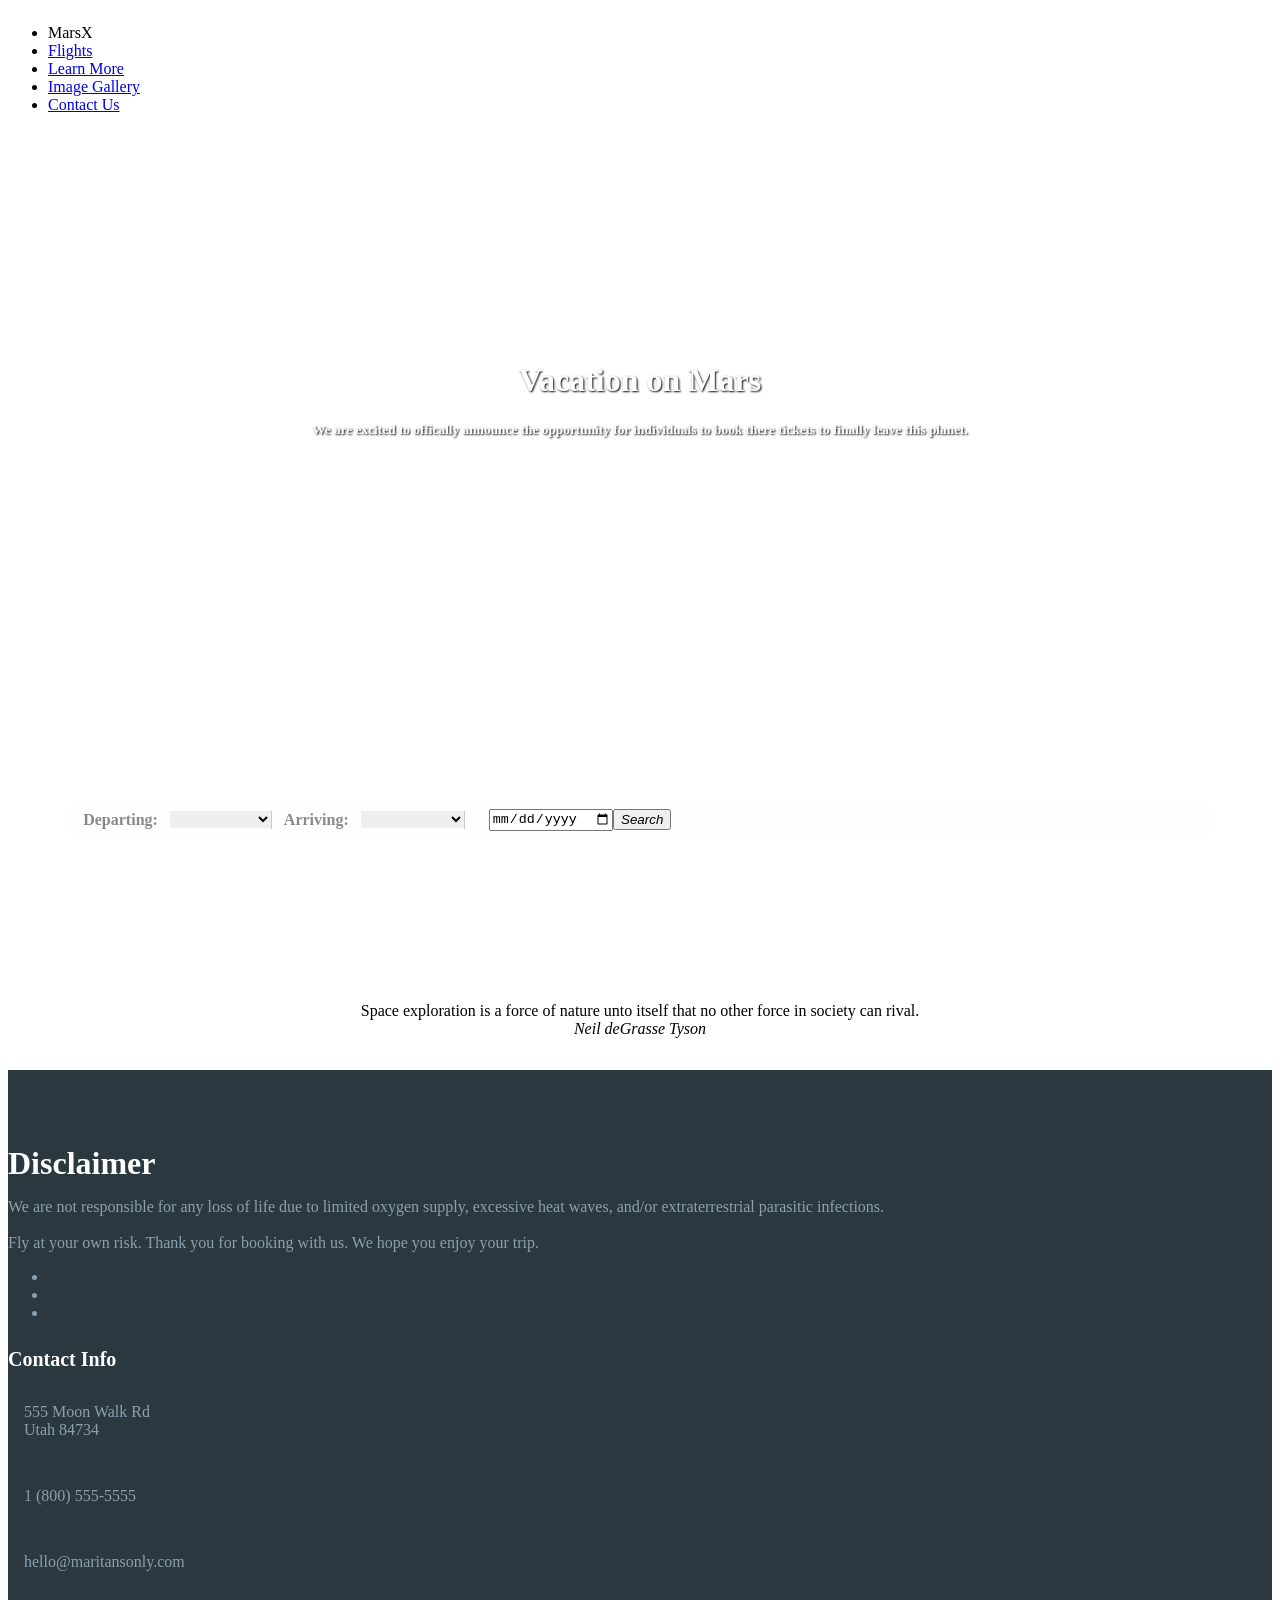
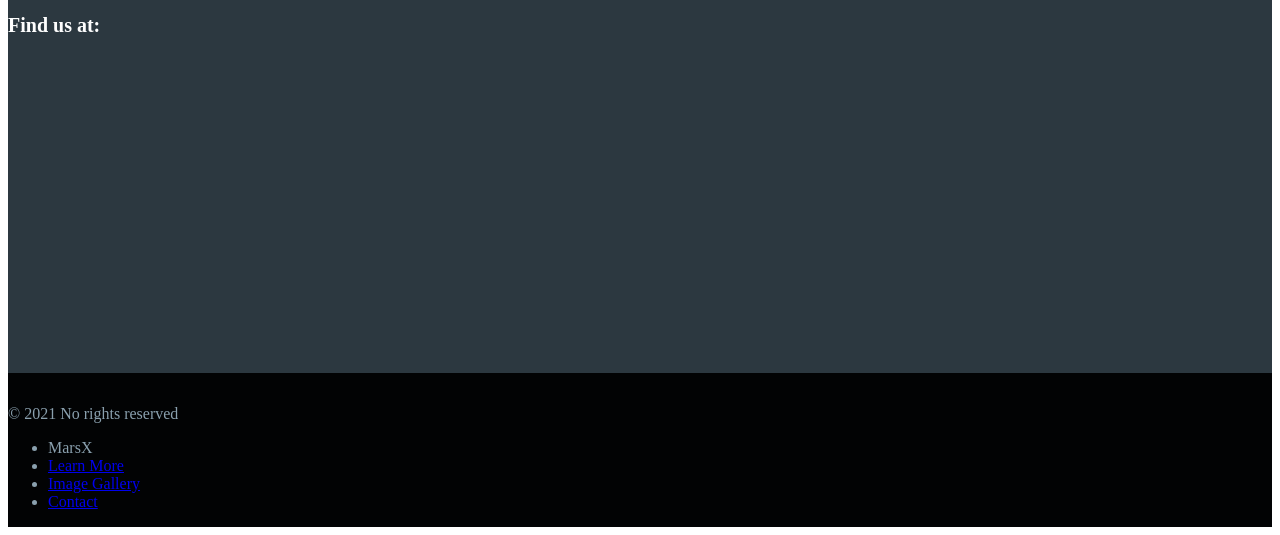
<file: index.html>
<!doctype html>
<html class="no-js" lang="en">
  <head>
    <meta charset="utf-8" />
    <meta name="viewport" content="width=device-width, initial-scale=1.0" />
    <title> Martians Only </title>
    <link rel="icon" type="image/x-icon" href="./assets/images/favicon.ico"/>
    <link rel="stylesheet" href="https://dhbhdrzi4tiry.cloudfront.net/cdn/sites/foundation.min.css">
    <link rel="stylesheet" href="./assets/css/style.css">
  </head>
  
  <body >
    <!--Navigation Bar-->
    <div class="title-bar" data-responsive-toggle="realEstateMenu">
      <div class="title-bar-inner-container">
        <ul class="menu" data-responsive-menu="accordion" id="navigation-bar">
          <li class="menu-text">MarsX</li>
          <li><a href="#">Flights</a></li>
          <li><a href="./aboutUs.html">Learn More</a></li>
          <li><a href="./images.html">Image Gallery</a></li>
          <li><a href="#contactus">Contact Us</a></li>
        </ul>
      </div>
    </div>

    <main class="grid-container">
      
          <!--Mars Hero-->
            <header class="hero-section" id="hero">
              <div class="hero-section-text">
                <h1> Vacation on Mars</h1>
                <h4><small> We are excited to offically announce the opportunity for individuals to
                     book there tickets to finally leave this planet. </small>
                </h4>
              </div>
            </header>
      
            
          <!--Search Form-->
            <div class="hero-search-filter-content">
              <form class="hero-search-filter-form" action="">
                <label for="Departure">Departing: </label>
                <select id="depart" class="hero-search-filter-form-find" type="dropdown">
                  <option value = ""></option>
                  <option value = "USA" id="USA" >United States</option>
                  <option value = "China" id="China">China</option>
                  <option value = "Russia" id="Russia">Russia</option>
                </select>
                <div class="divider">&nbsp;</div>
                <label for="arrival">Arriving: </label>
                <select id="arrival" class="hero-search-filter-form-near" type="dropdown">
                  <option value=""></option>
                  <option value = "Soujourn">Soujorn</option>
                  <option value = "Curiousity">Curiosity</option>
                  <option value = "Spirit">Spirit</option>
                  <option value = "Perseverance">Perseverance</option>
                  </select>
                <div class="divider">&nbsp;</div>
                <label for="departure-date"> </label>
                <input type="date" id="departure-date">
                <button class="button" id="search-flight"><i class="fa fa-search">Search</i></button>
              </form>
            </div>
        
        <div class="blockquote">
        <blockquote>
         Space exploration is a force of nature unto itself that no other force in society can rival. 
         <cite>Neil deGrasse Tyson</cite>
        </div>


    </main>

      <!--Footer-->
      <footer class="marketing-site-footer">
        <div class="row medium-unstack">
          <div class="medium-4 columns">
            <h4 class="marketing-site-footer-name">Disclaimer</h4>
            <p>We are not responsible for any loss of life due to limited oxygen supply, excessive heat waves,  and/or extraterrestrial parasitic infections.
              <br><br> 
              Fly at your own risk. Thank you for booking with us. We hope you enjoy your trip.  </p>
            <ul class="menu marketing-site-footer-menu-social simple">
              <li><a href="#"><i class="fa fa-youtube-square" aria-hidden="true"></i></a></li>
               <li><a href="#"><i class="fa fa-facebook-square" aria-hidden="true"></i></a></li>
               <li><a href="#"><i class="fa fa-twitter-square" aria-hidden="true"></i></a></li>
            </ul>
          </div>
          <div class="medium-4 columns">
             <h4 class="marketing-site-footer-title">Contact Info</h4>
            <div class="marketing-site-footer-block">
              <i class="fa fa-map-marker" aria-hidden="true"></i>
              <p>555 Moon Walk Rd<br>Utah 84734</p>
            </div>
            <div class="marketing-site-footer-block">
              <i class="fa fa-phone" aria-hidden="true"></i>
              <p>1 (800) 555-5555</p>
            </div>
            <div class="marketing-site-footer-block">
              <i class="fa fa-envelope-o" aria-hidden="true"></i>
              <p>hello@maritansonly.com</p>
            </div>
          </div>
          <div class="medium-4 columns">
            <h4 class="marketing-site-footer-title">Find us at:</h4>
            <div class="row small-up-3">
              <iframe src="https://www.google.com/maps/embed?pb=!1m18!1m12!1m3!1d13629804.046140995!2d-173.31260660792222!3d39.11110478016494!2m3!1f0!2f0!3f0!3m2!1i1024!2i768!4f13.1!3m3!1m2!1s0x8749eb45907b4171%3A0x7800f462a6a4ca73!2sThe%20Mars%20Desert%20Research%20Station%20-%20MDRS!5e0!3m2!1sen!2sus!4v1622852886354!5m2!1sen!2sus" width="400" height="300" style="border:0;" allowfullscreen="" loading="lazy"></iframe>
            </div>
          </div>
        </div>
        <div class="marketing-site-footer-bottom">
          <div class="row large-unstack align-middle">
            <div class="column">
              <p>&copy; 2021 No rights reserved</p>
            </div>
            <div class="column">
              <ul class="menu" data-responsive-toggle="realEstateMenu" data-hide-for="small">
                <li class="menu-text">MarsX</li>
                <li><a href="#">Learn More</a></li>
                <li><a href="#">Image Gallery</a></li>
                <li><a href="#">Contact</a></li>
              </ul>
            </div>
          </div>
        </div>
      </footer>

      <script src="./assets/js/script.js"></script>
    </body>
</file>
<file: assets/css/style.css>
.hide {
  display: none;
}

body {
  background: url("https://mw1.google.com/mw-planetary/sky/skytiles_v1/73_28_7.jpg");
}

label {
  color: white;
}

.grid-container {
  max-width: 1440px;
  margin: auto;
}

/* hero sections standards */

.hero-section {
  background: url("https://www.nasa.gov/sites/default/files/styles/full_width_feature/public/images/581910main_PIA14293_full.jpg")
    50% no-repeat;
  background-size: cover;
  height: 60vh;
  text-align: center;
  display: -webkit-flex;
  display: -ms-flexbox;
  display: flex;
  -webkit-align-items: center;
  -ms-flex-align: center;
  align-items: center;
  -webkit-justify-content: center;
  -ms-flex-pack: center;
  justify-content: center;
}

.hero-section .hero-section-text {
  color: #fefefe;
  text-shadow: 1px 1px 2px #0a0a0a;
}

/* Book flight Page */

.search-results {
  width: 80%;
  height: 870;
}

.ticket-form {
  background-color: #fefefe;
  text-align: center;
  color: black;
}

.ticket-form label {
  color: black;
  text-align: left;
}

.marsticket {
  color: white;
}

/* About Us Page */

.aboutUsTitle {
  color: white;
}

.form-group {
  display: -webkit-flex;
  display: -ms-flexbox;
  display: flex;
  width: 100%;
  height: 300px;
  -webkit-flex-direction: column;
  -ms-flex-direction: column;
  flex-direction: column;
  -webkit-align-items: center;
  -ms-flex-align: center;
  align-items: center;
  -webkit-justify-content: center;
  -ms-flex-pack: center;
  justify-content: center;
}

/* Main Page CSS */

.hero-search-filter {
  background: url("https://images.pexels.com/photos/115095/pexels-photo-115095.jpeg?w=940&h=650&auto=compress&cs=tinysrgb")
    center center no-repeat;
  height: 300px;
  background-size: cover;
  display: -webkit-flex;
  display: -ms-flexbox;
  display: flex;
  -webkit-align-items: center;
  -ms-flex-align: center;
  align-items: center;
}

.hero-search-filter-logo {
  margin-bottom: 2rem;
}

.hero-search-filter-content {
  display: -webkit-flex;
  display: -ms-flexbox;
  display: flex;
  width: 100%;
  height: 300px;
  -webkit-flex-direction: column;
  -ms-flex-direction: column;
  flex-direction: column;
  -webkit-align-items: center;
  -ms-flex-align: center;
  align-items: center;
  -webkit-justify-content: center;
  -ms-flex-pack: center;
  justify-content: center;
}

.hero-search-filter-menu {
  -webkit-flex-wrap: wrap;
  -ms-flex-wrap: wrap;
  flex-wrap: wrap;
}

.hero-search-filter-menu a {
  color: #fefefe;
  font-weight: bold;
}

.hero-search-filter-menu a .fa {
  font-size: 1.125rem;
  font-weight: normal;
  text-decoration: none;
}

.hero-search-filter-menu a:hover {
  text-decoration: underline;
}

.hero-search-filter-form {
  display: -webkit-flex;
  display: -ms-flexbox;
  display: flex;
  width: 90%;
  background: #fefefe;
  padding: 0.25rem;
  border-radius: 5px;
  -webkit-align-items: center;
  -ms-flex-align: center;
  align-items: center;
}

.hero-search-filter-form .divider {
  background-color: #cacaca;
  width: 1px;
}

.hero-search-filter-form label {
  margin-right: 0.75rem;
  margin-left: 0.75rem;
  color: #8a8a8a;
  font-weight: bold;
}

.hero-search-filter-form input,
.hero-search-filter-form .button {
  margin-bottom: 0;
}

.hero-search-filter-form-find,
.hero-search-filter-form-near {
  border: 0;
  box-shadow: none;
}

.hero-search-filter-form-find:focus,
.hero-search-filter-form-near:focus {
  border: 0;
  box-shadow: none;
}

.blockquote blockquote {
  display: flex;
  justify-content: center;
  padding: 16px 0;
  flex-direction: column;
  align-items: center;
}

.form-group {
  display: row;
}

/*Image Gallery Page*/
.marsimages {
  color: #8a8a8a;
  background: none;
}
.roverselector {
  background: url("https://mw1.google.com/mw-planetary/sky/skytiles_v1/73_28_7.jpg");
  color: #8a8a8a;
  padding: auto;
  display: flex;
  justify-content: center;
  padding: 16px 0;
  flex-direction: column;
  align-items: center;
}



/*footer*/

.marketing-site-footer {
  background: #2c3840;
  color: #8aa0ae;
  padding: 2rem 0 0;
}

.marketing-site-footer .marketing-site-footer-menu-social a {
  color: #fefefe;
}

.marketing-site-footer .column-block {
  margin-bottom: 30px;
}

.marketing-site-footer > .row {
  margin-bottom: 1rem;
}

.marketing-site-footer-name {
  color: #fefefe;
  margin-bottom: 1rem;
  font-size: 2rem;
}

.marketing-site-footer-title {
  color: #fefefe;
  margin-bottom: 1rem;
  font-size: 1.25rem;
}

.marketing-site-footer-block {
  display: -webkit-flex;
  display: -ms-flexbox;
  display: flex;
  margin-bottom: 1rem;
}

.marketing-site-footer-block .fa {
  font-size: 2rem;
  color: #020304;
}

.marketing-site-footer-block p {
  margin-left: 1rem;
  line-height: 1.125rem;
}

.marketing-site-footer-bottom {
  background: #020304;
  padding: 1rem 0;
}

.marketing-site-footer-bottom p,
.marketing-site-footer-bottom .menu {
  margin-bottom: 0;
}

.marketing-site-footer-bottom .marketing-site-footer-bottom-links {
  -webkit-justify-content: flex-end;
  -ms-flex-pack: end;
  justify-content: flex-end;
}

.marketing-site-footer-bottom .marketing-site-footer-bottom-links a {
  color: #8aa0ae;
}

.title-bar {
  display: flex !important;
  justify-content: center;
}

.title-bar-inner-container {
  width: 100%;
  max-width: 1440px;
}

.title-bar .menu.accordion-menu li {
  width: unset;
}

/* Media Screen  */
@media screen and (max-width: 39.9375em) {
  .hero-search-filter-menu li {
    -webkit-flex-basis: 50%;
    -ms-flex-preferred-size: 50%;
    flex-basis: 50%;
  }
  .hero-search-filter-menu li a {
    -webkit-justify-content: center;
    -ms-flex-pack: center;
    justify-content: center;
  }
}
@media screen and (max-width: 39.9375em) {
  .marketing-site-footer .columns {
    margin-bottom: 2rem;
  }
}
@media screen and (max-width: 63.9375em) {
  .marketing-site-footer-bottom .marketing-site-footer-bottom-links {
    -webkit-justify-content: center;
    -ms-flex-pack: center;
    justify-content: center;
  }
}

@media screen and (max-width: 63.9375em) {
  .marketing-site-footer-bottom {
    text-align: center;
  }
}
@media screen and (max-width: 39.9375em) {
  .hero-search-filter-form {
    width: 95%;
  }
}
</file>
